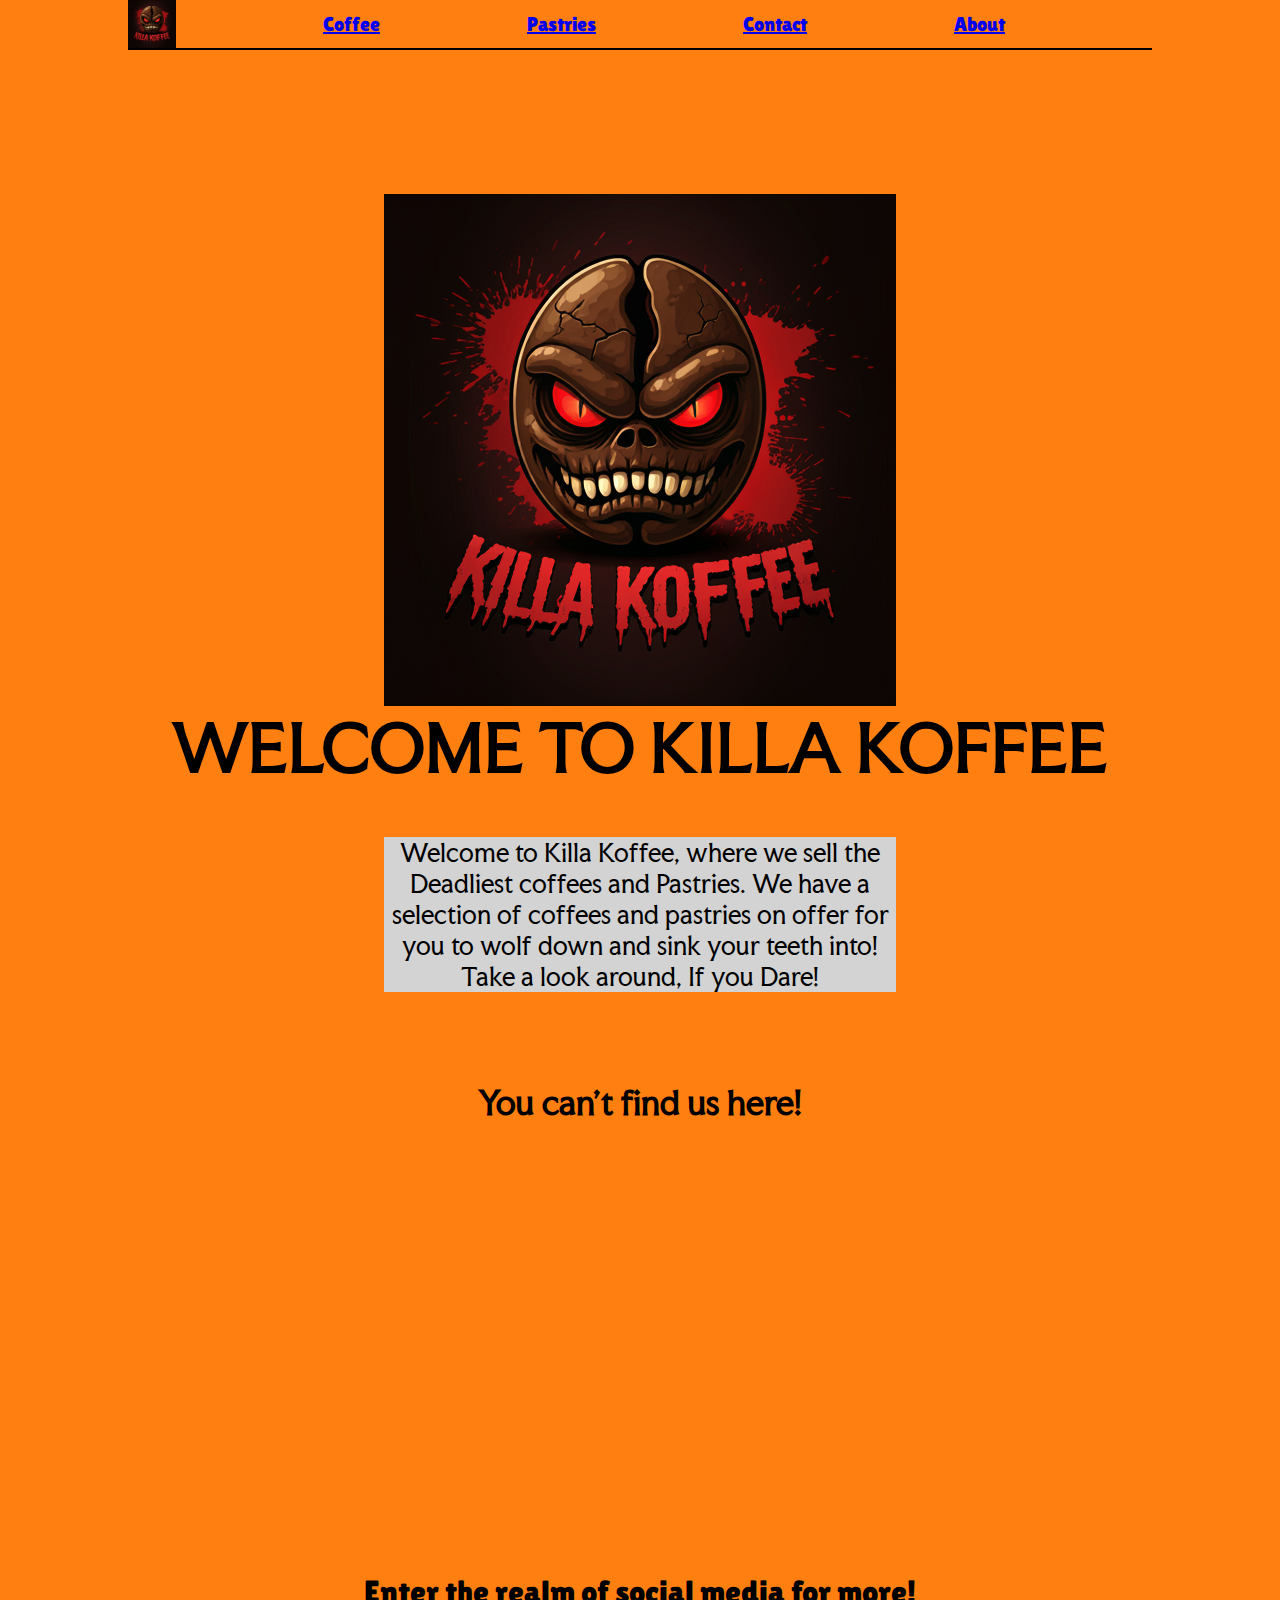
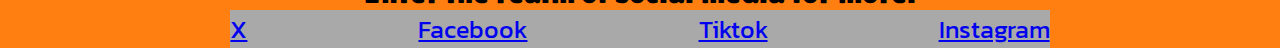
<file: index.html>
<html lang="en">
  <head>
    <meta charset="UTF-8" />
    <meta name="viewport" content="width=device-width, initial-scale=1.0" />
    <link rel="stylesheet" href="style.css" />
    <title>KILLA KOFFEE</title>
  </head>
  <body>
    <div class="wrapper">
      <header class="header">
        <a href="index.html" class="home-but"><img src="killa_logo.png" id="logo" alt="killa koffee logo" height="100%"></a>
          <nav class="navtag">
       <a href="coffee.html" class="top-nav-item">Coffee</a>
          <a href="pastries.html" class="top-nav-item">Pastries</a>
           <a href="contact.html" class="top-nav-item">Contact</a>
           <a href="about.html" class="top-nav-item">About</a>
         </nav> 
          
        </nav>
      </header>
        <br>
          <br>
          <br>
          <br>
           <br>
          <br>
          <br>
          <br>
      <main>
        <div  class="main">
        
        <img src="killa_logo.png" id="logo" alt="killa koffee logo">
        <h1> WELCOME TO KILLA KOFFEE</h1> 
         <br>
        
        <div class="para-sec">
        <p>Welcome to Killa Koffee, where we sell the Deadliest coffees and Pastries.
          We have a selection of coffees and pastries on offer for you to wolf down and sink your teeth into!
          Take a look around, If you Dare!
        </p>
        
       
        </div>
      </main>
      <br>
        <br>
          <br>
          <br>
          <br>
          <div class="location">
            <h1> You can't find us here!</h1>
            <iframe src="https://www.google.com/maps/embed?pb=!1m18!1m12!1m3!1d1706220.1838724446!2d-3.262588732174691!3d53.800059293469516!2m3!1f0!2f0!3f0!3m2!1i1024!2i768!4f13.1!3m3!1m2!1s0x76ed042c30f318eb%3A0x8eff14a070876cbc!2sPacific%20Ocean!5e0!3m2!1sen!2suk!4v1730999693466!5m2!1sen!2suk" width="600" height="450" style="border:0;" allowfullscreen="" loading="lazy" referrerpolicy="no-referrer-when-downgrade"></iframe>
          </div>
          <div class="social-direction">
           <p>Enter the realm of social media for more!</p>
          </div>

      
      <footer class="footer">
        <a href="https://twitter.com/?lang=en" target="_blank" class="x-but">X
        </a>
        <a href="https://www.facebook.com/?locale=en_GB" target="_blank" class="fb-but">Facebook
        </a>
        <a href="https://www.tiktok.com/en/" target="_blank" class="tik-but">Tiktok
      </a>
        <a href="https://www.instagram.com/?hl=en" target="_blank" class="insta-but">Instagram
        </a>
      </footer>
    </div>
  </body>
</html>
</file>
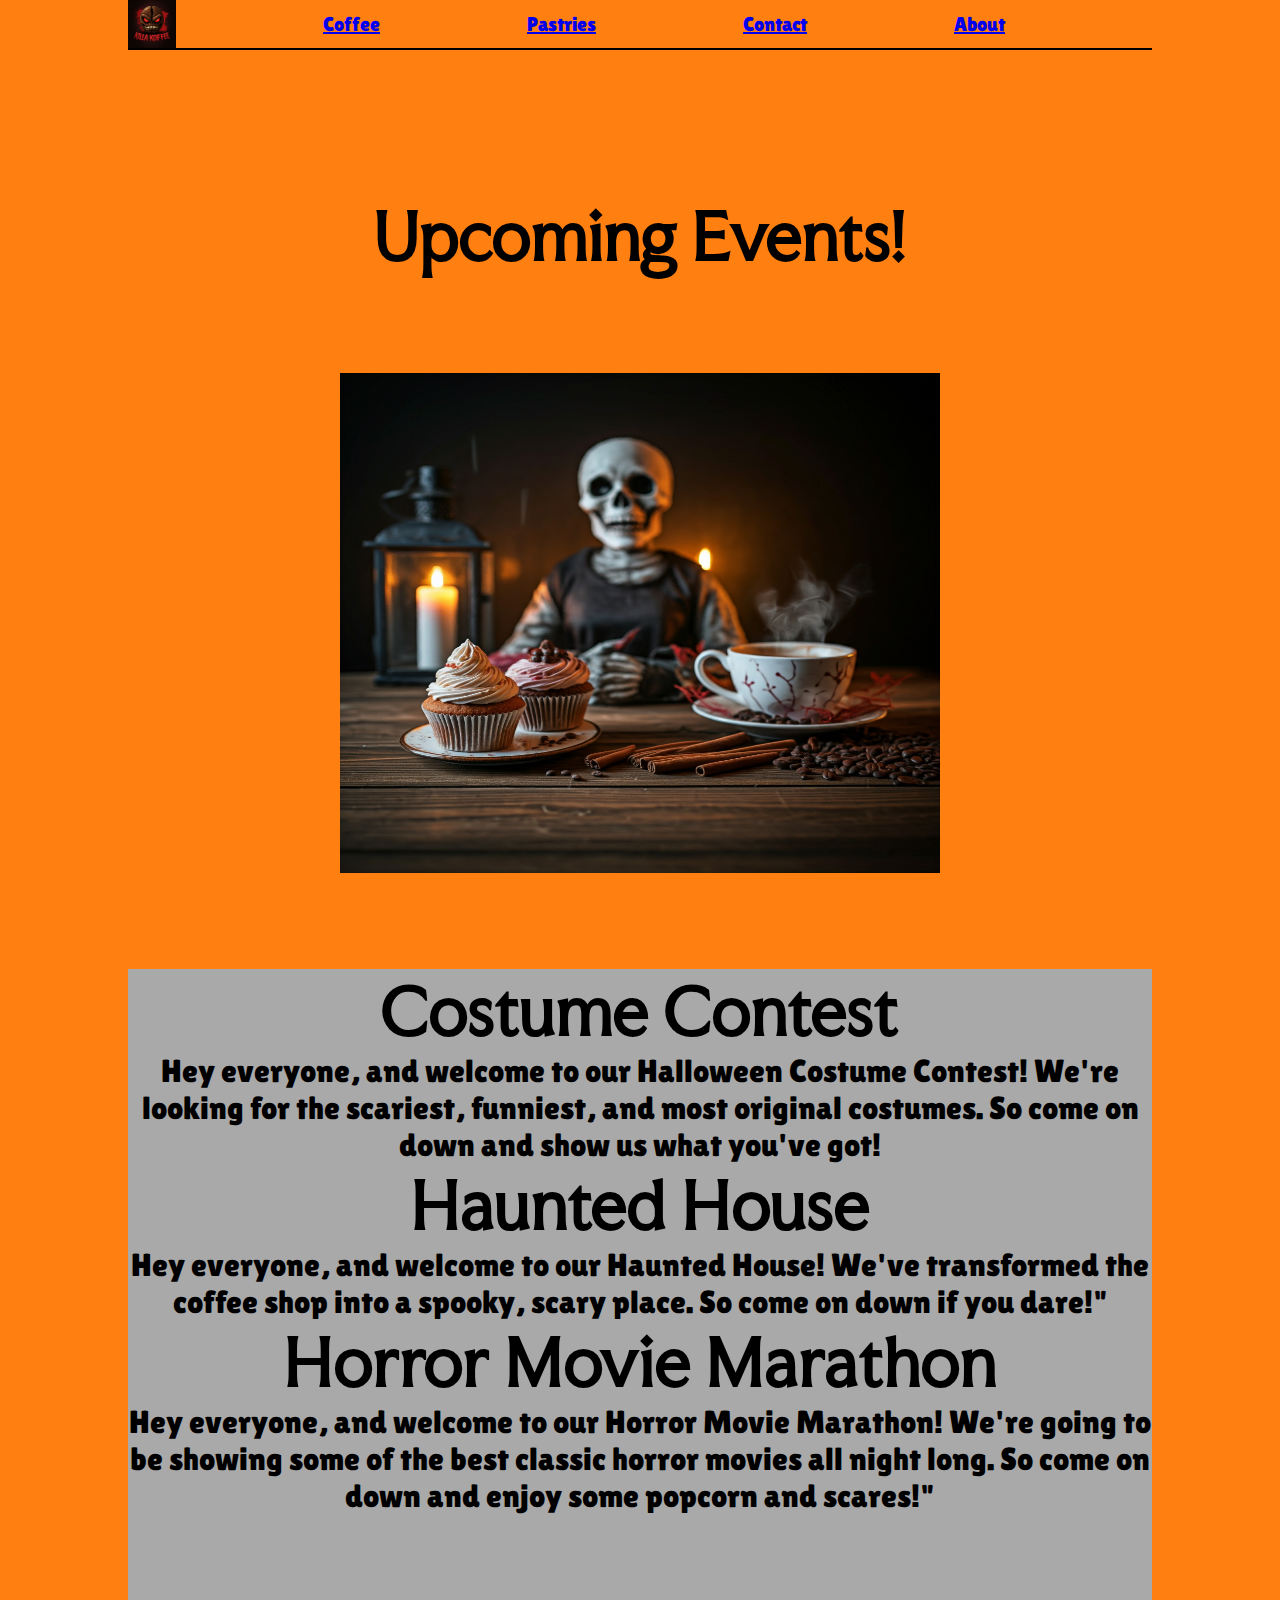
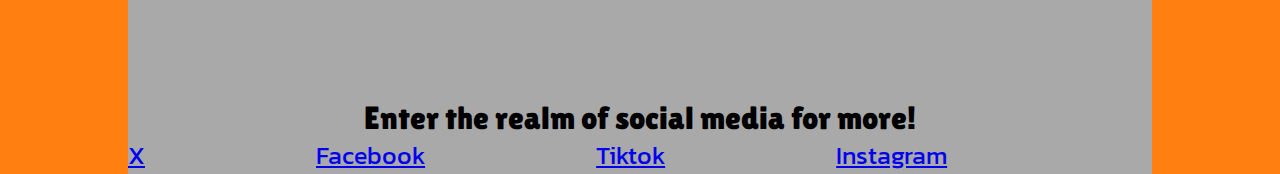
<file: about.html>
<html lang="en">
  <head>
    <meta charset="UTF-8" />
    <meta name="viewport" content="width=device-width, initial-scale=1.0" />
    <link rel="stylesheet" href="style.css" />
    <title>KILLA KOFFEE</title>
  </head>
  <body>
    <div class="wrapper">
      <header class="header">
        <a href="index.html" class="home-but"><img src="killa_logo.png" id="logo" alt="killa koffee logo" height="100%"></a>
          <nav class="navtag">
       <a href="coffee.html" class="top-nav-item">Coffee</a>
          <a href="pastries.html" class="top-nav-item">Pastries</a>
           <a href="contact.html" class="top-nav-item">Contact</a>
           <a href="about.html" class="top-nav-item">About</a>
         </nav> 
      </header>
        <br>
          <br>
          <br>
          <br>
           <br>
          <br>
          <br>
          <br>
      <main>
        <div  class="main">
        
        <h1>Upcoming Events!</h1>
        <br>
        <br>
        
        <img src="events_pic.jpeg" width="600" height="500" id="eventpic" alt=" a skeleton drinking coffee">
         <br>
        <br>
        
        </main>
<div class="events">
  <div class="event_list">
          <div class="event1">
            <h1> Costume Contest</h1>
            <p>Hey everyone, and welcome to our Halloween Costume Contest! We're looking for the scariest, funniest, and most original costumes. So come on down and show us what you've got!</p>
            
          </div>

        <div class="event2"> 
          <h1>Haunted House</h1>
          <p>Hey everyone, and welcome to our Haunted House! We've transformed the coffee shop into a spooky, scary place. So come on down if you dare!"</p>
        </div>

        <div class="event3">
          <h1>Horror Movie Marathon</h1>
          <p>Hey everyone, and welcome to our Horror Movie Marathon! We're going to be showing some of the best classic horror movies all night long. So come on down and enjoy some popcorn and scares!"</p>
        </div>
      </main>
        </div>
        <br>
        <br>
        <br>
        <br>
        <br>
    
      
  <div class="social-direction">
           <p>Enter the realm of social media for more!</p>
          </div>

      
      <footer class="footer">
        <a href="https://twitter.com/?lang=en" target="_blank" class="x-but">X
        </a>
        <a href="https://www.facebook.com/?locale=en_GB" target="_blank" class="fb-but">Facebook
        </a>
        <a href="https://www.tiktok.com/en/" target="_blank" class="tik-but">Tiktok
      </a>
        <a href="https://www.instagram.com/?hl=en" target="_blank" class="insta-but">Instagram
        </a>
      </footer>
    </div>
  </body>
</html>
</file>
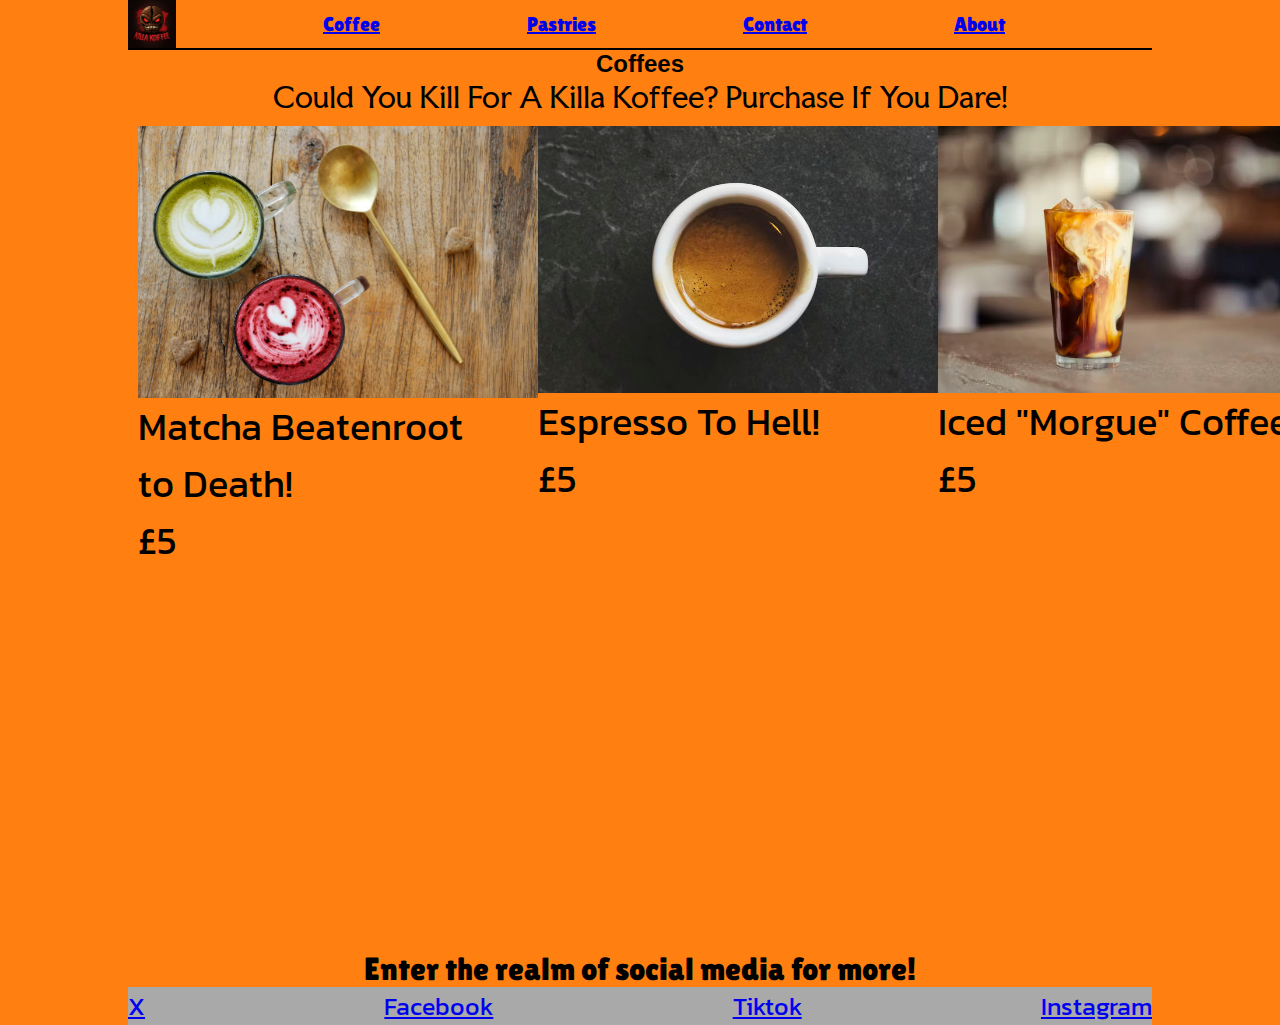
<file: coffee.html>
<html lang="en">
  <head>
    <meta charset="UTF-8" />
    <meta name="viewport" content="width=device-width, initial-scale=1.0" />
    <link rel="stylesheet" href="style.css" />
    <title>KILLA KOFFEE</title>
  </head>
  <body>
    <div class="wrapper">
      <header class="header">
        <a href="index.html" class="home-but"><img src="killa_logo.png" id="logo" alt="killa koffee logo" height="100%"></a>
          <nav class="navtag">
       <a href="coffee.html" class="top-nav-item">Coffee</a>
          <a href="pastries.html" class="top-nav-item">Pastries</a>
           <a href="contact.html" class="top-nav-item">Contact</a>
           <a href="about.html" class="top-nav-item">About</a>
         </nav> 
      </div>
    
      </header>

    
      

      <main class="main">
              <div class="intromenu">
      <h4 class="intro-heading">Coffees</h4>
      <p class="intro-para">Could You Kill For A Killa Koffee? Purchase If You Dare!</p>
      
</div>

        <div class="box-test">
          <div class="test1">
            <img src="matcha_beetroot.jpeg" id="beetroot" alt="matcha beatroot ">
            <p>Matcha Beatenroot</p>
            <p>to Death!</p>
            <p>£5</p>
          </div>

        <div class="test2">
          <img src="espresso.jpeg" id="espresso" alt="espresso coffee"> 
          <p>Espresso To Hell!</p>
          <p>£5</p>
        </div>

        <div class="test3">
          <img src="iced_coffee.jpeg" id="iced coffee" alt="iced morgue coffee">
          <p>Iced "Morgue" Coffee</p>
          <p>£5</p>
        </div>
      </main>

       <div class="social-direction">
           <p>Enter the realm of social media for more!</p>
          </div>

      
      <footer class="footer">
        <a href="https://twitter.com/?lang=en" target="_blank" class="x-but">X
        </a>
        <a href="https://www.facebook.com/?locale=en_GB" target="_blank" class="fb-but">Facebook
        </a>
        <a href="https://www.tiktok.com/en/" target="_blank" class="tik-but">Tiktok
      </a>
        <a href="https://www.instagram.com/?hl=en" target="_blank" class="insta-but">Instagram
        </a>
      </footer>
    </div>
  </body>
</html>
</file>
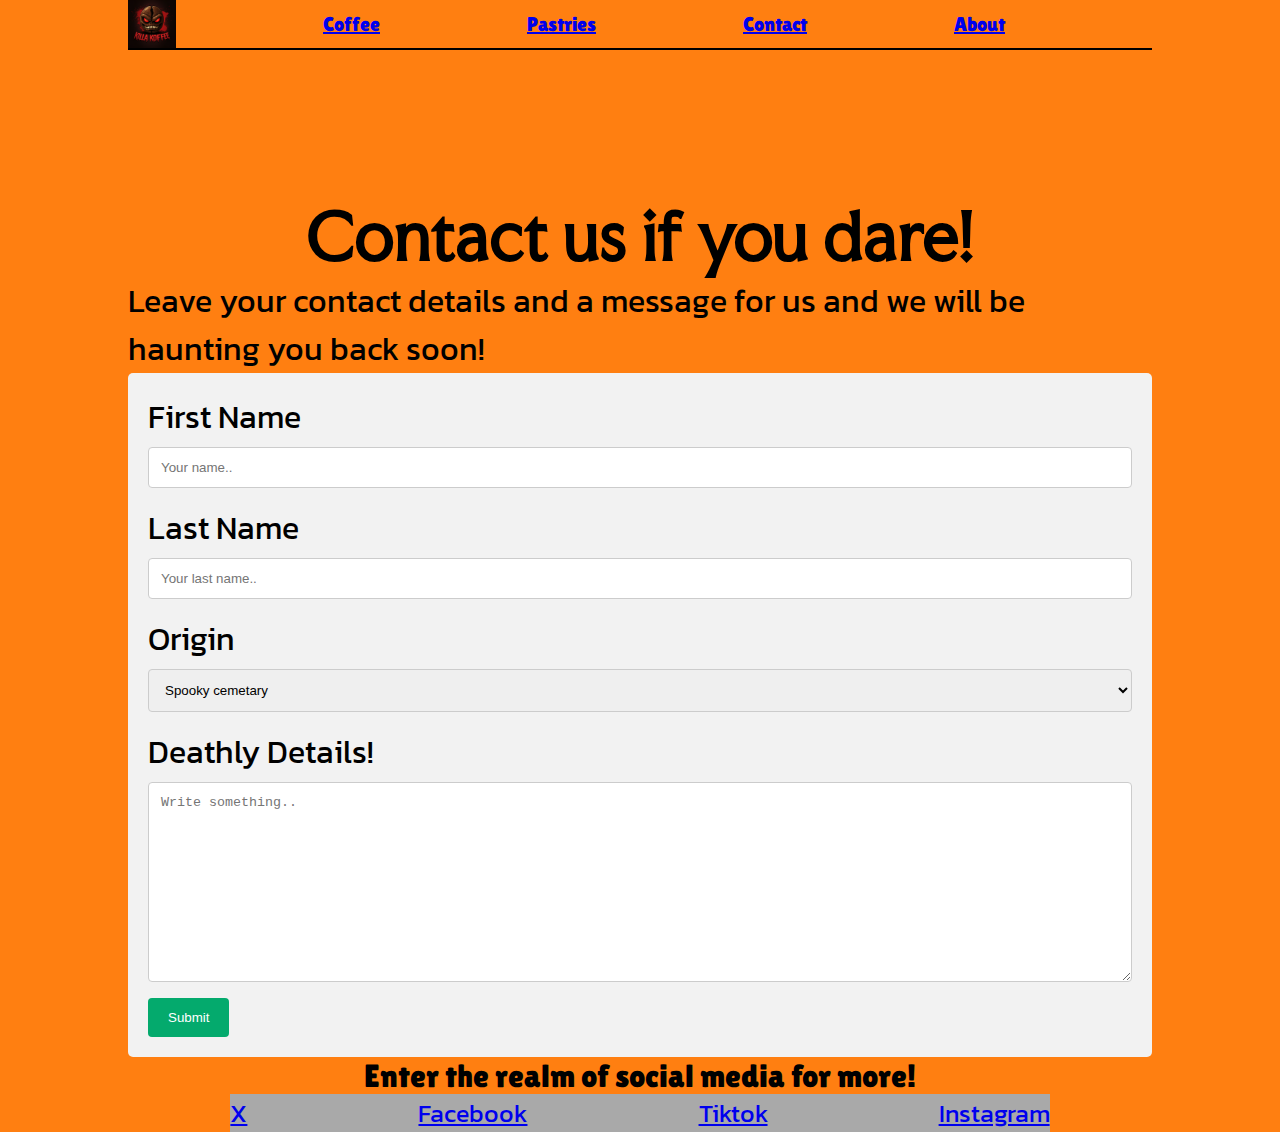
<file: contact.html>
<html lang="en">
  <head>
    <meta charset="UTF-8" />
    <meta name="viewport" content="width=device-width, initial-scale=1.0" />
    <link rel="stylesheet" href="style.css" />
    <title>KILLA KOFFEE</title>
  </head>
  <body>
    <div class="wrapper">
      <header class="header">
        <a href="index.html" class="home-but"><img src="killa_logo.png" id="logo" alt="killa koffee logo" height="100%"></a>
          <nav class="navtag">
       <a href="coffee.html" class="top-nav-item">Coffee</a>
          <a href="pastries.html" class="top-nav-item">Pastries</a>
           <a href="contact.html" class="top-nav-item">Contact</a>
          <a href="about.html" class="top-nav-item">About</a>
        </nav>
      </header>
        <br>
          <br>
          <br>
          <br>
           <br>
          <br>
          <br>
          <br>
      <main>
        <div  class="main">
            <h1> Contact us if you dare!</h1>
            <p> Leave your contact details and a message for us and we will be haunting you back soon!</p>

            <div class="container">
  <form action="action_page.php">
    <label for="fname">First Name</label>
    <input type="text" id="fname" name="firstname" placeholder="Your name.." />

    <label for="lname">Last Name</label>
    <input
      type="text"
      id="lname"
      name="lastname"
      placeholder="Your last name.."
    />

    <label for="Origin">Origin</label>
    <select id="Origin" name="Origin">
      <option value="spooky">Spooky cemetary</option>
      <option value="Elm">Elm street</option>
      <option value="amityville">Amityville</option>
    </select>

    <label for="subject">Deathly Details!</label>
    <textarea
      id="subject"
      name="subject"
      placeholder="Write something.."
      style="height: 200px"
    ></textarea>

    <input type="submit" value="Submit" />
  </form>
</div>

        
    
       <div class="social-direction">
           <p>Enter the realm of social media for more!</p>
          </div>

      
      <footer class="footer">
        <a href="https://twitter.com/?lang=en" target="_blank" class="x-but">X
        </a>
        <a href="https://www.facebook.com/?locale=en_GB" target="_blank" class="fb-but">Facebook
        </a>
        <a href="https://www.tiktok.com/en/" target="_blank" class="tik-but">Tiktok
      </a>
        <a href="https://www.instagram.com/?hl=en" target="_blank" class="insta-but">Instagram
        </a>
      </footer>
    </div>
  </body>
</html>
</file>
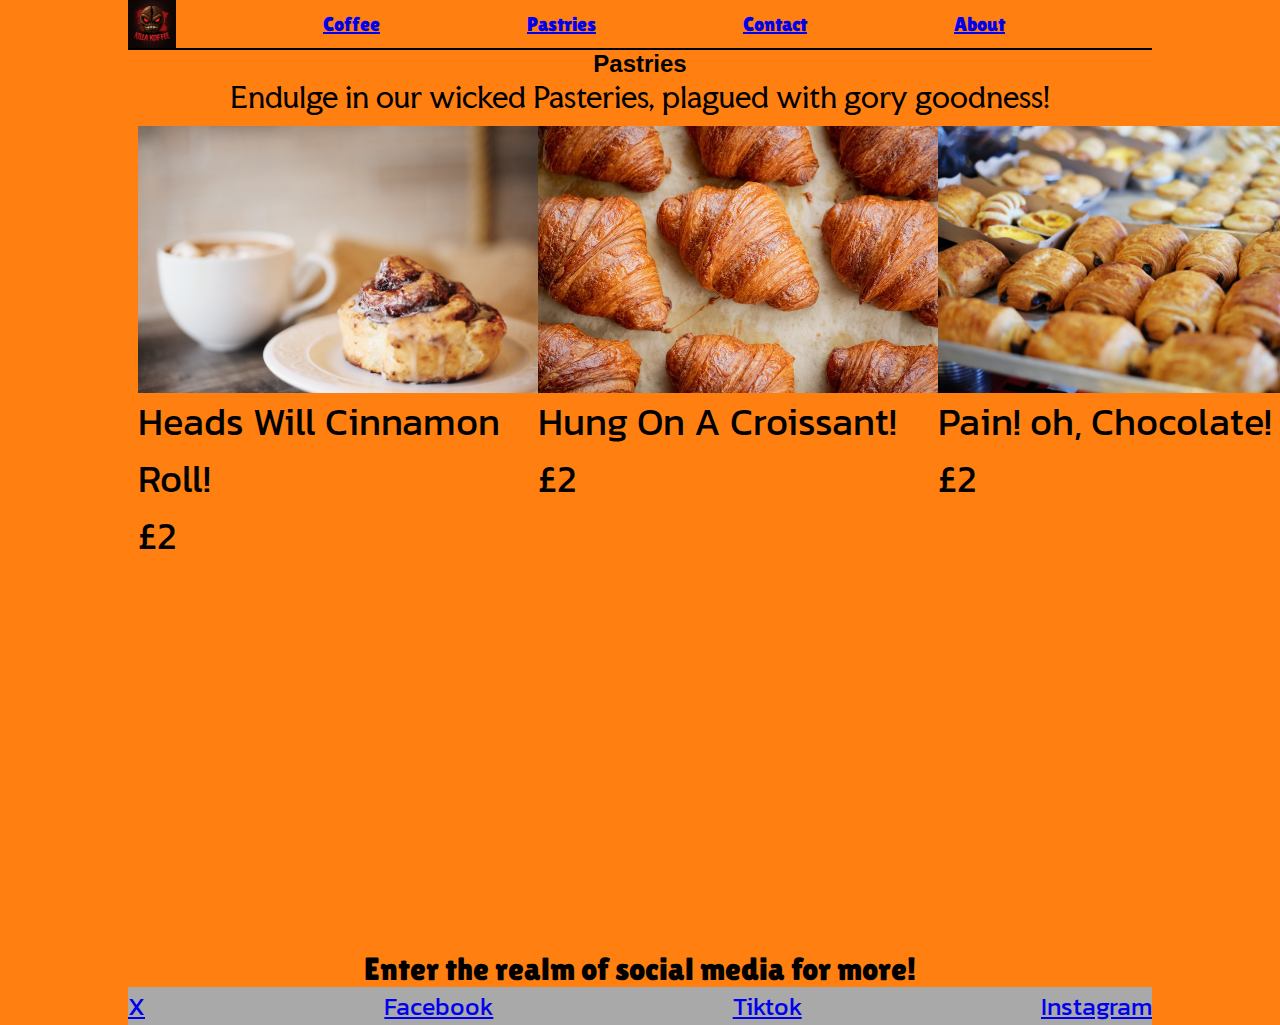
<file: pastries.html>
<html lang="en">
  <head>
    <meta charset="UTF-8" />
    <meta name="viewport" content="width=device-width, initial-scale=1.0" />
    <link rel="stylesheet" href="style.css" />
    <title>KILLA KOFFEE</title>
  </head>
  <body>
    <div class="wrapper">
      <header class="header">
        <a href="index.html" class="home-but"><img src="killa_logo.png" id="logo" alt="killa koffee logo" height="100%"></a>
          <nav class="navtag">
       <a href="coffee.html" class="top-nav-item">Coffee</a>
          <a href="pastries.html" class="top-nav-item">Pastries</a>
           <a href="contact.html" class="top-nav-item">Contact</a>
           <a href="about.html" class="top-nav-item">About</a>
          
         </nav> 
      </div>
    
      </header>

    
      

      <main class="main">
              <div class="intromenu">
      <h4 class="intro-heading">Pastries</h4>
      <p class="intro-para">Endulge in our wicked Pasteries, plagued with gory goodness!
      </p>
      
</div>

        <div class="box-test">
          <div class="test1">
            <img src="cinnamon_roll.jpeg" id="cinnamonroll" alt="cinnamon roll">
            <p>Heads Will Cinnamon</p>
            <p>Roll!</p>
            <p>£2</p>
          </div>

        <div class="test2">
          <img src="croissant.jpeg" id="croissant" alt="croissant">
          <p>Hung On A Croissant!</p>
          <p>£2</p>
        </div>

        <div class="test3">
          <img src="pain_au_chocolat.jpeg" id="pain_au_choc" alt="pain au chocolat">
          <p>Pain! oh, Chocolate!</p>
          <p>£2</p>
        </div>
        
       
   
    </main>
    <div class="social-direction">
           <p>Enter the realm of social media for more!</p>
          </div>

      
      <footer class="footer">
        <a href="https://twitter.com/?lang=en" target="_blank" class="x-but">X
        </a>
        <a href="https://www.facebook.com/?locale=en_GB" target="_blank" class="fb-but">Facebook
        </a>
        <a href="https://www.tiktok.com/en/" target="_blank" class="tik-but">Tiktok
      </a>
        <a href="https://www.instagram.com/?hl=en" target="_blank" class="insta-but">Instagram
        </a>
      </footer>
    </div>
  </body>
</html>
</file>
<file: style.css>
@import url("https://fonts.googleapis.com/css2?family=Faculty+Glyphic&family=Kanit:ital,wght@0,100;0,200;0,300;0,400;0,500;0,600;0,700;0,800;0,900;1,100;1,200;1,300;1,400;1,500;1,600;1,700;1,800;1,900&family=Lilita+One&display=swap");

* {
  padding: 0;
  margin: 0;
  box-sizing: border-box;
}

body {
  background-color: #ff7f11;
  display: flex;
  flex-direction: column;
  justify-content: center;
  align-items: center;
}

.wrapper {
  display: flex;
  flex-direction: column;
  justify-content: center;
  align-items: center;
  /* border: 5px solid red; */
  width: 80%;
}
.header {
  width: 100%;
  border-bottom: 2px solid black;
  display: flex;
  height: 50px;
  align-items: center;
  justify-content: center;
  font-family: "Lilita One", sans-serif;
  font-size: 20px;
}

.navtag {
  display: flex;
  align-items: end;
  justify-content: right;
  justify-content: space-evenly;
  width: 100%;
}

.main {
  display: flex;
  flex-direction: column;
  align-items: center;
  height: 100%;
  width: 100%;
  font-size: xx-large;
  font-family: "Kanit", serif;
}

.para-sec {
  display: flex;
  align-items: center;
  text-align: center;
  flex-direction: column;
  border-width: 60%;
  height: 100%;
  width: 50%;
  font: size 100px;
  font-family: "Faculty Glyphic", serif;
  font-size: x-large;
  background-color: lightgray;
}

.footer {
  display: flex;
  justify-content: space-between;
  font-size: 25px;
  width: 80%;
  font-family: "Kanit", sans-serif;
  color: rgb(0, 0, 0);
  background-color: darkgray;
}
h1 {
  display: flex;
  flex-direction: column;
  align-items: center;
  font-family: "Faculty Glyphic";
}

.box-test {
  width: 80%;
  display: flex;
  flex-wrap: nowrap;
  flex-direction: row;
  justify-content: space-between;
  align-content: center;
  padding: 10px;
}

.box-test > div > img {
  width: 400px;
}

.intromenu {
  width: 80%;
  display: flex;
  flex-direction: column;
  text-align: center;
  font: 800;
  font-size: x-large;
}

.test1 {
  font-size: larger;
  font-family: "Kanit", sans-serif;
}

.test2 {
  font-size: larger;
  font-family: "Kanit", sans-serif;
}

.test3 {
  font-size: larger;
  font-family: "Kanit", sans-serif;
}

.intro-heading {
  font-size: x-large;
  font-family: "Franklin Gothic Medium", "Arial Narrow", Arial, sans-serif;
}

.intro-para {
  font-size: larger;
  font-family: "Faculty Glyphic", serif;
}

input[type="text"],
select,
textarea {
  width: 100%;
  padding: 12px;
  border: 1px solid #ccc;
  border-radius: 4px;
  box-sizing: border-box;
  margin-top: 6px;
  margin-bottom: 16px;
  resize: vertical;
}

input[type="submit"] {
  background-color: #04aa6d;
  color: rgb(255, 255, 255);
  padding: 12px 20px;
  border: none;
  border-radius: 4px;
  cursor: pointer;
}

input[type="submit"]:hover {
  background-color: #a70f0f;
}

.container {
  border-radius: 5px;
  background-color: #f2f2f2;
  padding: 20px;
}

.photodump {
  display: flex;
  flex-wrap: wrap;
  justify-content: center;
  align-items: center;
  gap: 10px;
}

.events {
  font-size: xx-large;
  font-family: "Lilita One", serif;
  font-weight: 400;
  font-style: normal;
  text-align: center;
}

.social-direction {
  font-size: xx-large;
  font-family: "Lilita One", serif;
}

.events {
  background-color: darkgray;
}
</file>
